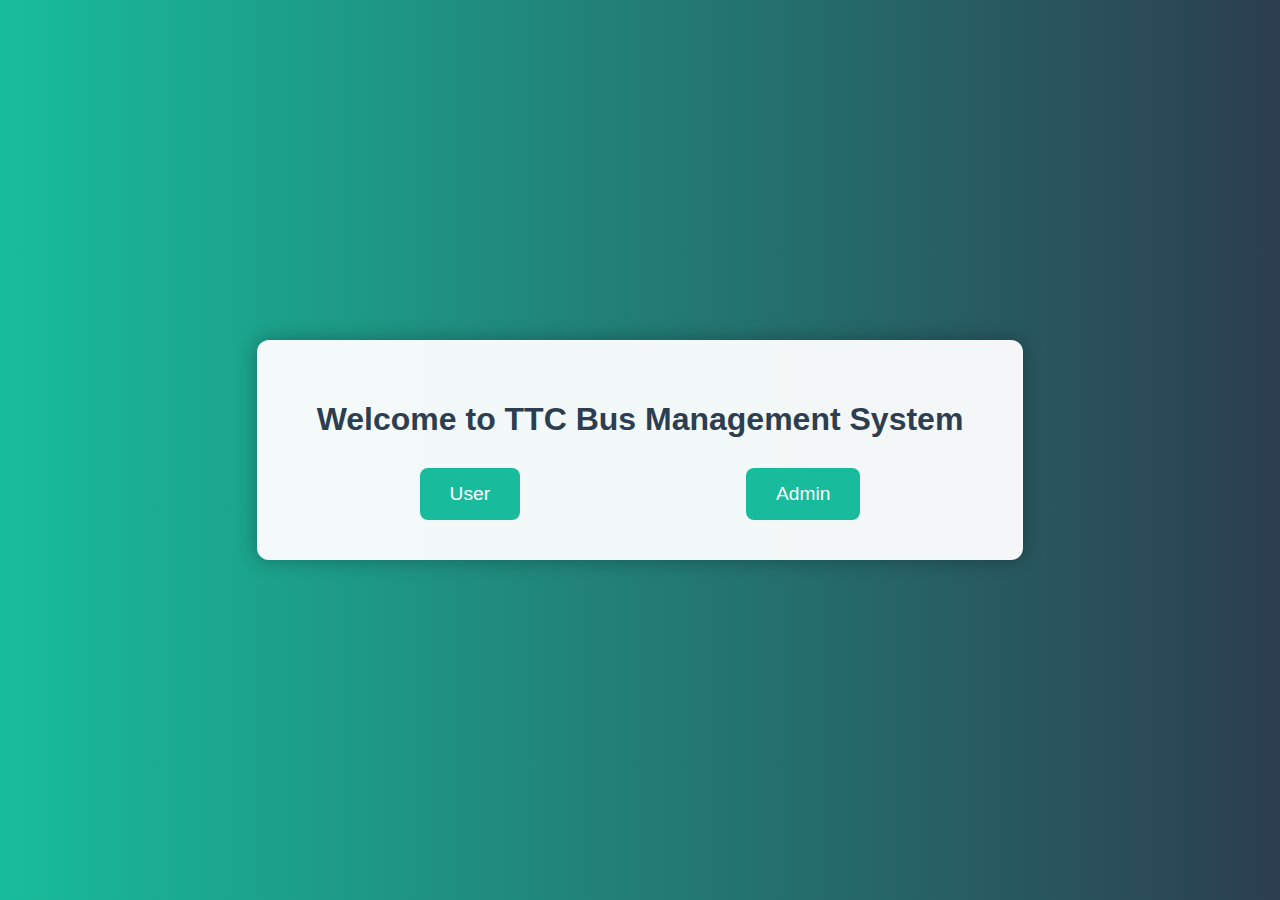
<file: index.html>
<!DOCTYPE html>
<html lang="en">
<head>
    <meta charset="UTF-8">
    <title>TTC Bus Management - Welcome</title>
    <link rel="stylesheet" href="styles.css">
    <style>
        .index-page {
            display: flex;
            justify-content: center;
            align-items: center;
            height: 100vh;
            background: linear-gradient(to right, #18bc9c, #2c3e50);
        }

        .index-container {
            background-color: rgba(255, 255, 255, 0.95);
            padding: 40px 60px;
            border-radius: 12px;
            box-shadow: 0 0 20px rgba(0, 0, 0, 0.3);
            text-align: center;
        }

        .index-container h1 {
            color: #2c3e50;
            margin-bottom: 30px;
        }

        .login-buttons {
            display: flex;
            justify-content: space-around;
            gap: 20px;
        }

        .login-buttons a {
            background-color: #18bc9c;
            color: white;
            padding: 15px 30px;
            border-radius: 8px;
            text-decoration: none;
            font-size: 1.2rem;
            transition: background-color 0.3s ease;
        }

        .login-buttons a:hover {
            background-color: #14957e;
        }
    </style>
</head>
<body>
    <div class="index-page">
        <div class="index-container">
            <h1>Welcome to TTC Bus Management System</h1>
            <div class="login-buttons">
                <a href="login_user.html">User</a>
                <a href="login_admin.html">Admin</a>
            </div>
        </div>
    </div>
</body>
</html>
</file>
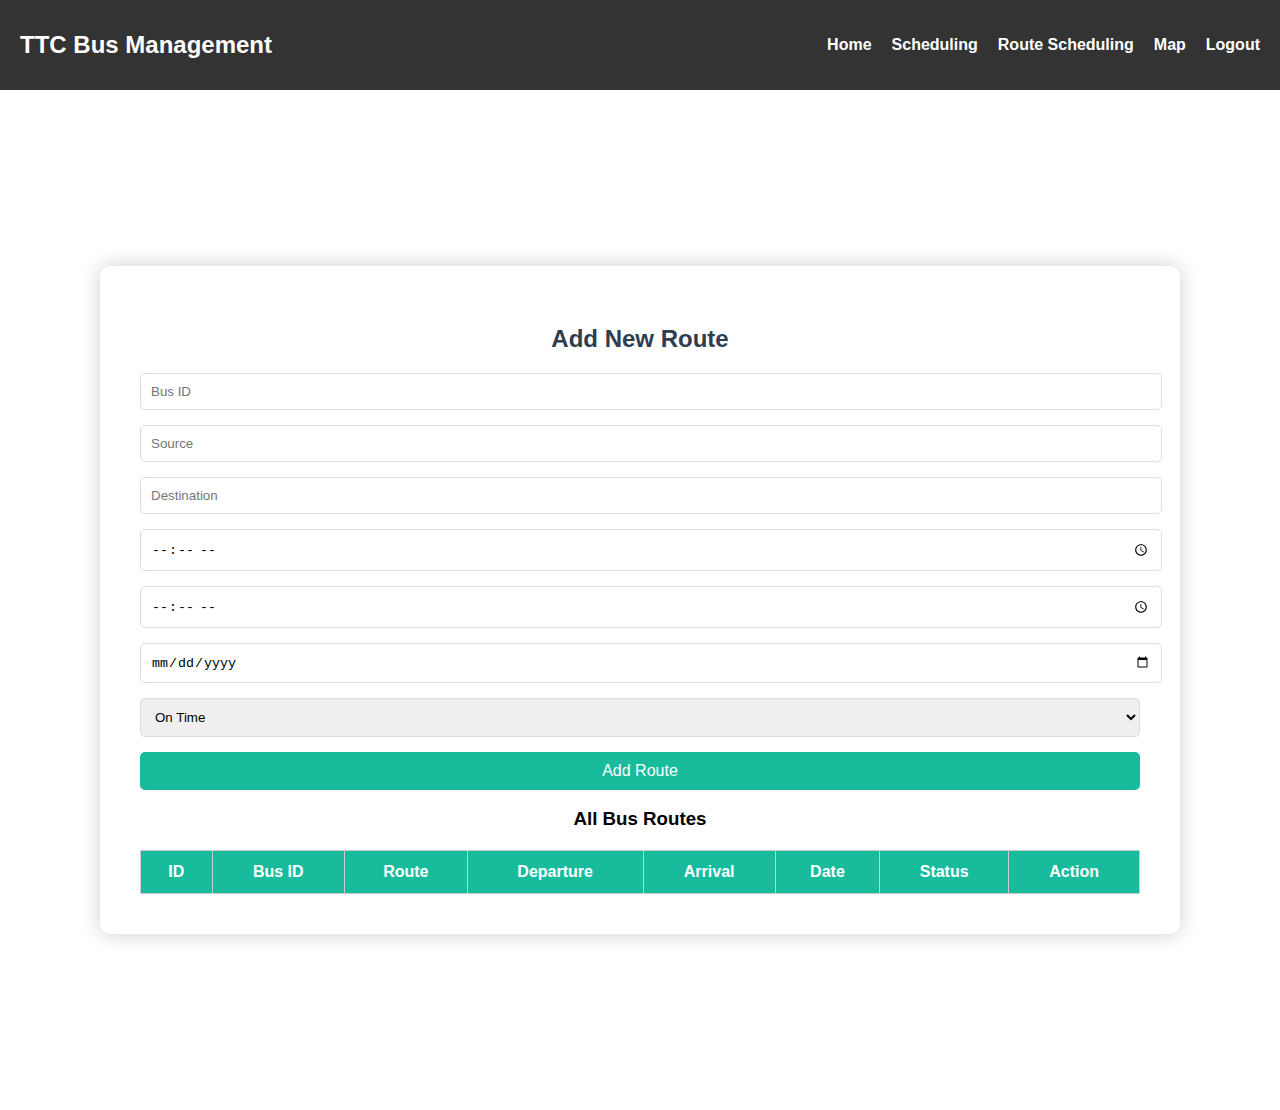
<file: bus_route.html>
<!DOCTYPE html>
<html lang="en">
<head>
  <meta charset="UTF-8" />
  <meta name="viewport" content="width=device-width, initial-scale=1.0"/>
  <title>Bus Route Scheduling - TTC</title>
  <link rel="stylesheet" href="styles.css" />
  <style>
    .route-page {
      display: flex;
      justify-content: center;
      align-items: flex-start;
      padding: 60px 0;
      min-height: 100vh;
    }

    .route-container {
      background-color: rgba(255, 255, 255, 0.85);
      padding: 40px;
      border-radius: 10px;
      box-shadow: 0 0 20px rgba(0, 0, 0, 0.2);
      width: 90%;
      max-width: 1000px;
      text-align: center;
      margin: auto;
    }

    table {
      width: 100%;
      border-collapse: collapse;
      margin-top: 20px;
    }

    th, td {
      border: 1px solid #ccc;
      padding: 12px;
    }

    th {
      background-color: #18bc9c;
      color: white;
    }

    button.delete-btn {
      background-color: #e74c3c;
      color: white;
      border: none;
      padding: 6px 12px;
      cursor: pointer;
      border-radius: 4px;
    }

    button.delete-btn:hover {
      background-color: #c0392b;
    }
  </style>
</head>
<body>

  <nav class="navbar">
    <div class="logo"><h1>TTC Bus Management</h1></div>
    <ul>
      <li><a href="index.html">Home</a></li>
      <li><a href="staff_scheduling.php">Scheduling</a></li>
      <li><a href="route_scheduling.html">Route Scheduling</a></li>
      <li><a href="map.html">Map</a></li>
      <li><a href="index.html">Logout</a></li>
    </ul>
  </nav>

  <section class="route-page">
    <div class="route-container">
      <h2>Add New Route</h2>
      <form id="add-form">
        <input type="text" name="bus_id" placeholder="Bus ID" required>
        <input type="text" name="source" placeholder="Source" required>
        <input type="text" name="destination" placeholder="Destination" required>
        <input type="time" name="departure_time" required>
        <input type="time" name="arrival_time" required>
        <input type="date" name="date" required>
        <select name="status" required>
          <option value="On Time">On Time</option>
          <option value="Delayed">Delayed</option>
          <option value="Cancelled">Cancelled</option>
        </select>
        <button type="submit">Add Route</button>
      </form>

      <h3>All Bus Routes</h3>
      <table id="routes-table">
        <thead>
          <tr>
            <th>ID</th>
            <th>Bus ID</th>
            <th>Route</th>
            <th>Departure</th>
            <th>Arrival</th>
            <th>Date</th>
            <th>Status</th>
            <th>Action</th>
          </tr>
        </thead>
        <tbody>
          <!-- Populated by JS -->
        </tbody>
      </table>
    </div>
  </section>

  <script>
    // Fetch and display all routes
    function loadRoutes() {
      fetch('scripts/get_routes.php')
        .then(res => res.json())
        .then(routes => {
          const tbody = document.querySelector("#routes-table tbody");
          tbody.innerHTML = "";

          if (routes.length === 0) {
            tbody.innerHTML = "<tr><td colspan='8'>No routes found.</td></tr>";
            return;
          }

          routes.forEach(route => {
            const row = document.createElement("tr");
            row.innerHTML = `
              <td>${route.id}</td>
              <td>${route.bus_id}</td>
              <td>${route.source} → ${route.destination}</td>
              <td>${route.departure_time}</td>
              <td>${route.arrival_time}</td>
              <td>${route.date}</td>
              <td>${route.status}</td>
              <td><button class="delete-btn" onclick="deleteRoute(${route.id})">Delete</button></td>
            `;
            tbody.appendChild(row);
          });
        })
        .catch(err => {
          alert("Failed to fetch routes: " + err);
        });
    }

    // Delete route function
    function deleteRoute(id) {
      if (!confirm("Are you sure you want to delete this route?")) return;

      fetch(`scripts/delete_route.php?id=${id}`)
        .then(res => res.text())
        .then(msg => {
          alert(msg);
          loadRoutes(); // Refresh table
        })
        .catch(err => {
          alert("Failed to delete route: " + err);
        });
    }

    // Add new route
    document.getElementById("add-form").addEventListener("submit", function (e) {
      e.preventDefault();

      const formData = new FormData(this);

      fetch("scripts/add_route.php", {
        method: "POST",
        body: new URLSearchParams(formData)
      })
        .then(res => res.text())
        .then(msg => {
          alert(msg);
          this.reset();
          loadRoutes();
        })
        .catch(error => alert("Error: " + error));
    });

    // Initial load
    window.onload = loadRoutes;
  </script>
</body>
</html>
</file>
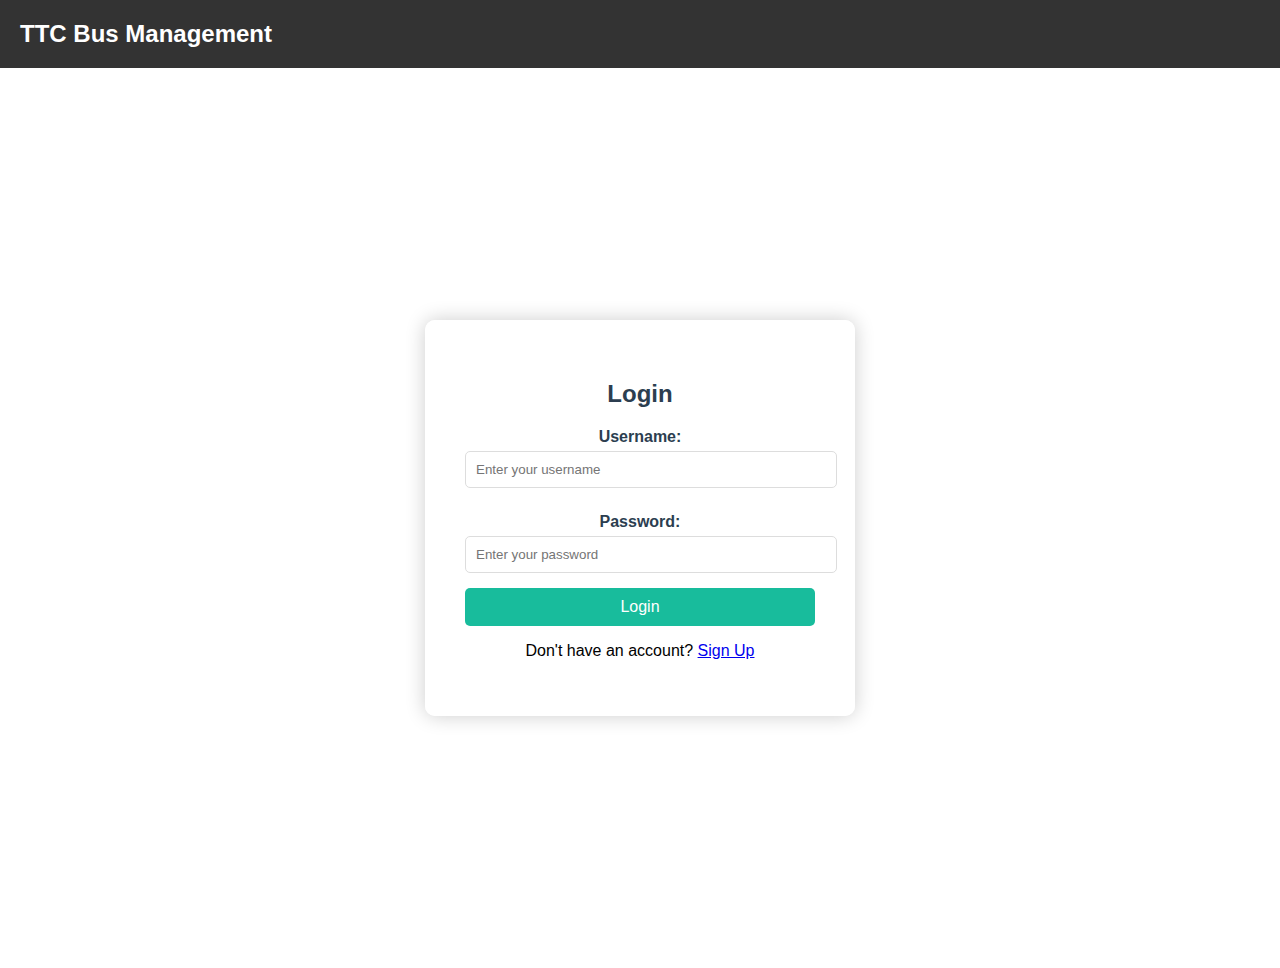
<file: login_admin.html>
<!DOCTYPE html>
<html lang="en">
<head>
    <meta charset="UTF-8">
    <meta name="viewport" content="width=device-width, initial-scale=1.0">
    <title>Login - TTC Bus Scheduling</title>
    <link rel="stylesheet" href="styles.css">
</head>
<body>

    <!-- Navigation Menu -->
    <nav class="navbar">
        <div class="logo">
            <h1>TTC Bus Management</h1>
        </div>
        
    </nav>

    <!-- Login Section -->
    <section class="auth-page">
        <div class="auth-container">
            <h2>Login</h2>
            <form action="scripts/login.php" method="POST">
                <label for="username">Username:</label>
                <input type="text" name="username" id="username" placeholder="Enter your username" required>

                <label for="password">Password:</label>
                <input type="password" name="password" id="password" placeholder="Enter your password" required>

                <button type="submit">Login</button>
            </form>

            <p class="redirect-link">
                Don't have an account? <a href="signup.html">Sign Up</a>
            </p>
        </div>
    </section>

    <script src="script.js"></script>
</body>
</html>
</file>
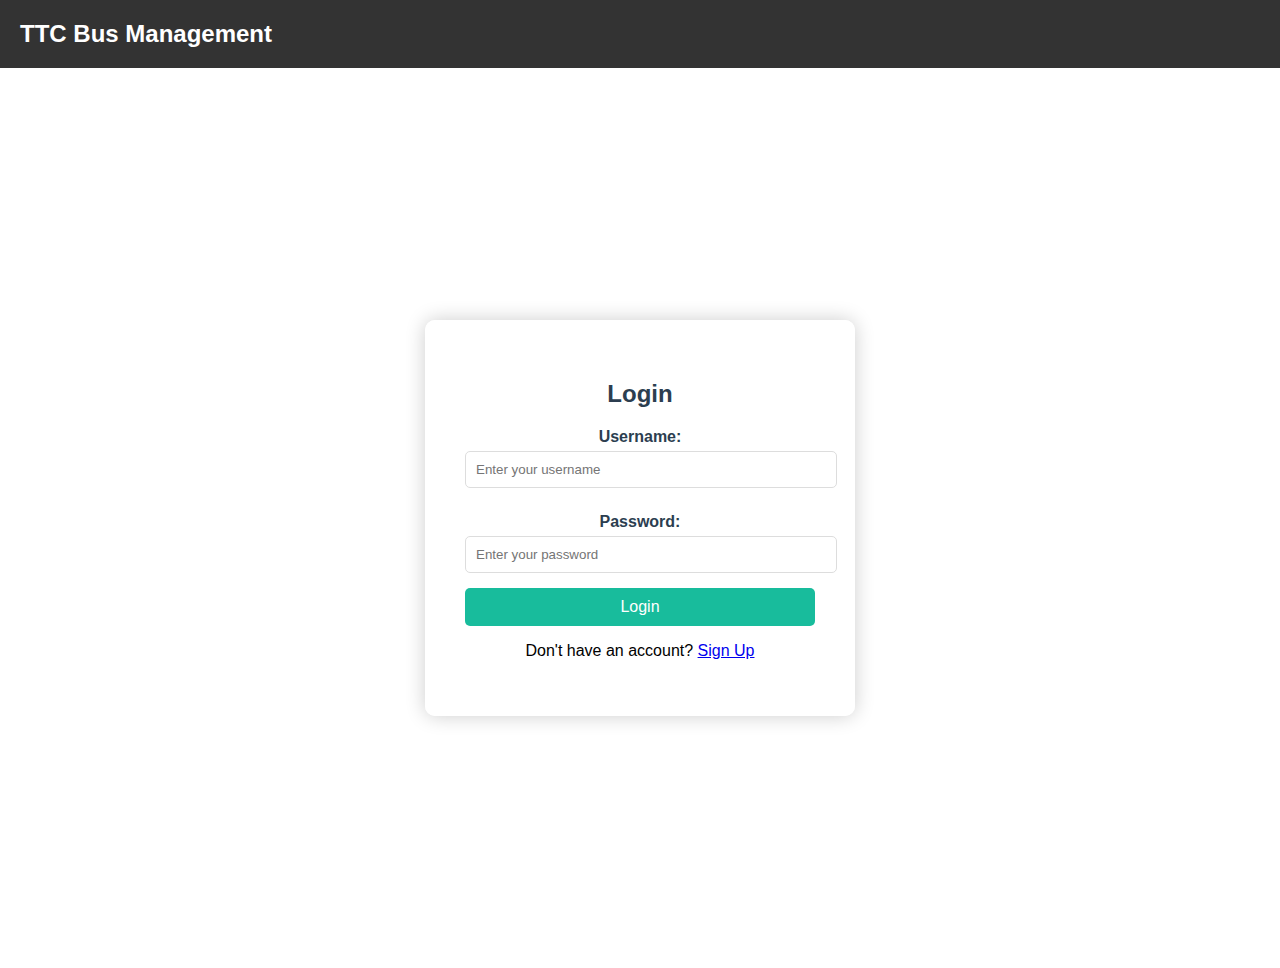
<file: login_user.html>
<!DOCTYPE html>
<html lang="en">
<head>
    <meta charset="UTF-8">
    <meta name="viewport" content="width=device-width, initial-scale=1.0">
    <title>Login - TTC Bus Scheduling</title>
    <link rel="stylesheet" href="styles.css">
</head>
<body>
    <!-- Navigation Menu -->
    <nav class="navbar">
        <div class="logo">
            <h1>TTC Bus Management</h1>
        </div>
        
    </nav>

    <!-- Login Page -->
    <section class="auth-page">
        <div class="auth-container">
            <h2>Login</h2>
            <form action="scripts/login.php" method="POST">
                <label for="username">Username:</label>
                <input type="text" name="username" id="username" placeholder="Enter your username" required>

                <label for="password">Password:</label>
                <input type="password" name="password" id="password" placeholder="Enter your password" required>

                <button type="submit">Login</button>
            </form>

            <p class="redirect-link">
                Don't have an account? <a href="signup.html">Sign Up</a>
            </p>
        </div>
    </section>

    <script src="script.js"></script>
</body>
</html>
</file>
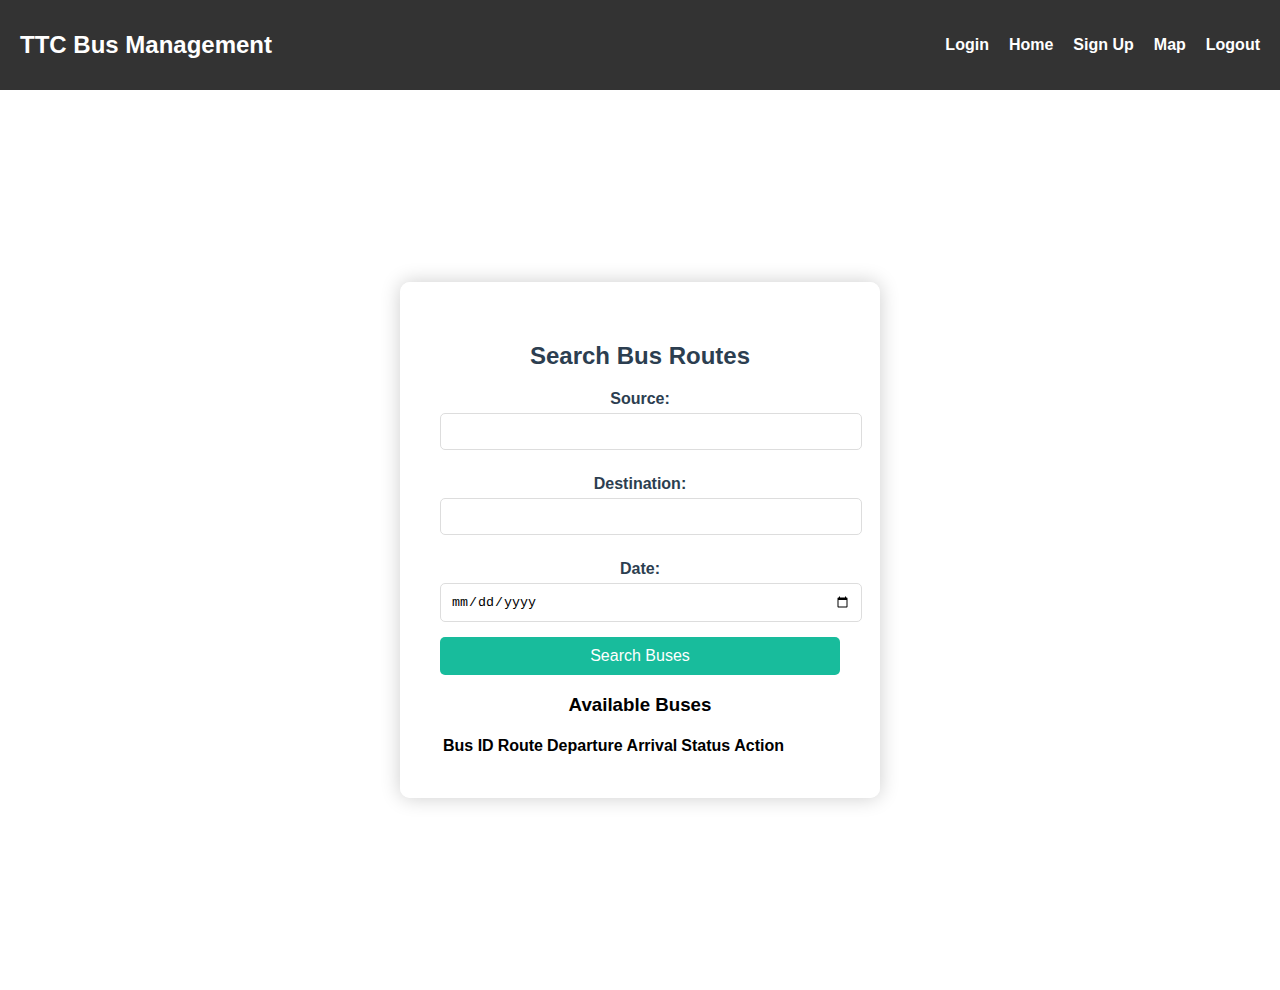
<file: route.html>
<!DOCTYPE html>
<html lang="en">
<head>
  <meta charset="UTF-8" />
  <meta name="viewport" content="width=device-width, initial-scale=1.0"/>
  <title>Bus Route Selection -TTC Bus Scheduling</title>
  <link rel="stylesheet" href="styles.css" />
</head>
<body>

  <!-- Navigation -->
  <nav class="navbar">
    <div class="logo">
      <h1>TTC Bus Management</h1>
    </div>
    <ul>
      <li><a href="login_user.html">Login</a></li>
      <li><a href="index.html">Home</a></li>
      <li><a href="signup.html">Sign Up</a></li>
      <li><a href="map.html">Map</a></li>
      <li><a href="index.html">Logout</a></li>
    </ul>
  </nav>

  <!-- Route Search Section -->
  <section class="route-page">
    <div class="route-container">
      <h2>Search Bus Routes</h2>

      <!-- Search Form -->
      <form id="route-form">
        <label for="source">Source:</label>
        <input type="text" id="source" name="source" required>

        <label for="destination">Destination:</label>
        <input type="text" id="destination" name="destination" required>

        <label for="date">Date:</label>
        <input type="date" id="date" name="date" required>

        <button type="submit">Search Buses</button>
      </form>

      <!-- Results Table -->
      <div id="result-container">
        <h3>Available Buses</h3>
        <table id="results-table" class="styled-table">
          <thead>
            <tr>
              <th>Bus ID</th>
              <th>Route</th>
              <th>Departure</th>
              <th>Arrival</th>
              <th>Status</th>
              <th>Action</th>
            </tr>
          </thead>
          <tbody>
            <!-- Data will be inserted dynamically -->
          </tbody>
        </table>
      </div>
    </div>
  </section>

  <script src="script1.js"></script>
</body>
</html>
</file>
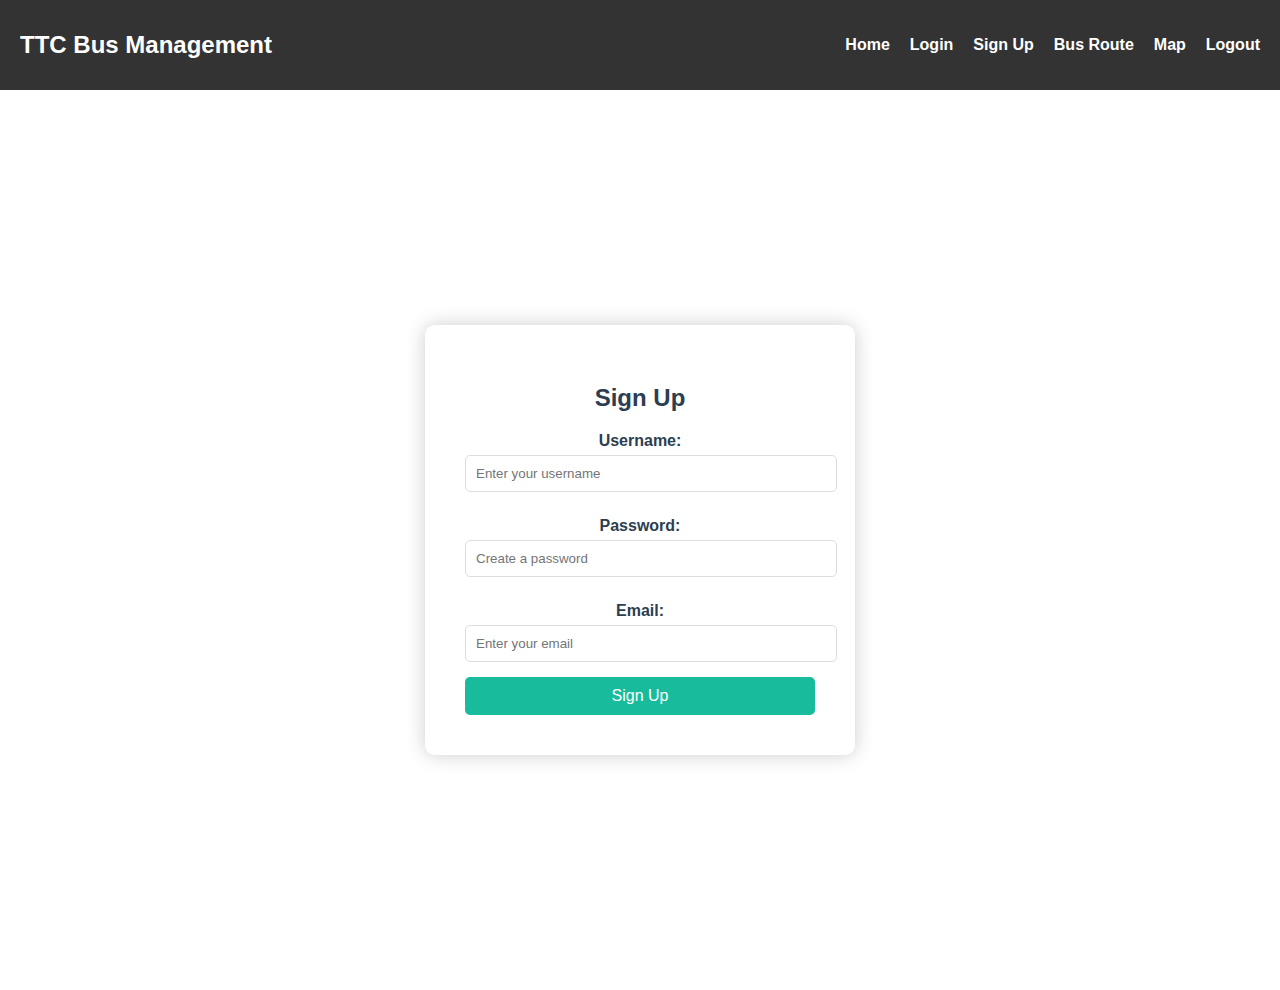
<file: signup.html>
<!DOCTYPE html>
<html lang="en">
<head>
    <meta charset="UTF-8">
    <meta name="viewport" content="width=device-width, initial-scale=1.0">
    <title>Sign Up - TTC Bus Scheduling</title>
    <link rel="stylesheet" href="styles.css">
</head>
<body>
    <!-- Header Section -->
    <!-- Navigation Menu -->
    <nav class="navbar">
        <div class="logo">
            <h1>TTC Bus Management</h1>
        </div>
        <ul>
            <li><a href="index.html">Home</a></li>
            <li><a href="login_user.html">Login</a></li>
            <li><a href="signup.html">Sign Up</a></li>
            <li><a href="route.html">Bus Route</a></li>
            <li><a href="map.html">Map</a></li>
            <li><a href="index.html">Logout</a></li>
        </ul>
    </nav>

    <!-- Sign Up Section -->
    <section class="auth-page">
        <div class="auth-container">
            <h2>Sign Up</h2>
            <form action="scripts/signup.php" method="POST">
                <label for="username">Username:</label>
                <input type="text" name="username" id="username" placeholder="Enter your username" required>

                <label for="password">Password:</label>
                <input type="password" name="password" id="password" placeholder="Create a password" required>

                <label for="email">Email:</label>
                <input type="email" name="email" id="email" placeholder="Enter your email" required>

                <button type="submit">Sign Up</button>
            </form>
        </div>
    </section>

    <script src="script.js"></script>
</body>
</html>
</file>
<file: styles.css>
/* General styles */
body, html {
    margin: 0;
    padding: 0;
    font-family: 'Arial', sans-serif;
    height: 100%;
}



.video-background video {
    min-width: 100%;
    min-height: 100%;
    object-fit: cover;
}

/* Navbar styles */
.navbar {
    display: flex;
    justify-content: space-between;
    align-items: center;
    background-color: rgba(0, 0, 0, 0.8); /* Slightly transparent for better visibility */
    padding: 20px;
    color: white;
    position: relative;
    z-index: 1;
}

.navbar .logo h1 {
    margin: 0;
    font-size: 1.5rem;
}

.navbar ul {
    list-style: none;
    display: flex;
}

.navbar ul li {
    margin-left: 20px;
}

.navbar ul li a {
    text-decoration: none;
    color: white;
    font-weight: bold;
    transition: color 0.3s ease;
}

.navbar ul li a:hover {
    color: #18bc9c;
}

/* Auth page (Login and Signup) */
.auth-page {
    display: flex;
    justify-content: center;
    align-items: center;
    height: 100vh;
    position: relative;
}

.auth-container {
    background-color: rgba(255, 255, 255, 0.9);
    padding: 40px;
    border-radius: 10px;
    box-shadow: 0 0 20px rgba(0, 0, 0, 0.2);
    width: 350px;
    text-align: center;
    animation: glow 2s ease-in-out infinite;
}

.auth-container h2 {
    margin-bottom: 20px;
    color: #2c3e50;
}

.auth-container label {
    display: block;
    margin: 10px 0 5px;
    color: #2c3e50;
    font-weight: bold;
}

.auth-container input {
    width: 100%;
    padding: 10px;
    margin-bottom: 15px;
    border-radius: 5px;
    border: 1px solid #ddd;
}

.auth-container button {
    background-color: #18bc9c;
    color: white;
    padding: 10px 20px;
    border: none;
    border-radius: 5px;
    cursor: pointer;
    width: 100%;
    font-size: 1rem;
    transition: background-color 0.3s ease;
}

.auth-container button:hover {
    background-color: #16a085;
}.route-page {
    display: flex;
    justify-content: center;
    align-items: center;
    height: 100vh;
    position: relative;
}

.route-container {
    background-color: rgba(255, 255, 255, 0.85); /* Slight transparency to let the video glow through */
    padding: 40px;
    border-radius: 10px;
    box-shadow: 0 0 20px rgba(0, 0, 0, 0.2);
    width: 400px;
    text-align: center;
    position: relative;
    z-index: 2;
}

.route-container h2 {
    margin-bottom: 20px;
    color: #2c3e50;
}

.route-container label {
    display: block;
    margin: 10px 0 5px;
    color: #2c3e50;
    font-weight: bold;
}

.route-container input,
.route-container select {
    width: 100%;
    padding: 10px;
    margin-bottom: 15px;
    border-radius: 5px;
    border: 1px solid #ddd;
}

.route-container button {
    background-color: #18bc9c;
    color: white;
    padding: 10px 20px;
    border: none;
    border-radius: 5px;
    cursor: pointer;
    width: 100%;
    font-size: 1rem;
    transition: background-color 0.3s ease;
}

.route-container button:hover {
    background-color: #16a085;
}
/* Bus Route Selection Page */
.route-page {
    display: flex;
    justify-content: center;
    align-items: center;
    height: 100vh;
    position: relative;
}

.route-container {
    background-color: rgba(255, 255, 255, 0.85); /* Slight transparency to let the video glow through */
    padding: 40px;
    border-radius: 10px;
    box-shadow: 0 0 20px rgba(0, 0, 0, 0.2);
    width: 400px;
    text-align: center;
    position: relative;
    z-index: 2;
}

.route-container h2 {
    margin-bottom: 20px;
    color: #2c3e50;
}

.route-container label {
    display: block;
    margin: 10px 0 5px;
    color: #2c3e50;
    font-weight: bold;
}

.route-container input {
    width: 100%;
    padding: 10px;
    margin-bottom: 15px;
    border-radius: 5px;
    border: 1px solid #ddd;
}

.route-container button {
    background-color: #18bc9c;
    color: white;
    padding: 10px 20px;
    border: none;
    border-radius: 5px;
    cursor: pointer;
    width: 100%;
    font-size: 1rem;
    transition: background-color 0.3s ease;
}

.route-container button:hover {
    background-color: #16a085;
}


/* Glowing Animation */
@keyframes glow {
    0% {
        box-shadow: 0 0 10px rgba(24, 188, 156, 0.8), 0 0 20px rgba(24, 188, 156, 0.6), 0 0 30px rgba(24, 188, 156, 0.4);
    }
    50% {
        box-shadow: 0 0 20px rgba(24, 188, 156, 0.9), 0 0 40px rgba(24, 188, 156, 0.7), 0 0 60px rgba(24, 188, 156, 0.5);
    }
    100% {
        box-shadow: 0 0 10px rgba(24, 188, 156, 0.8), 0 0 20px rgba(24, 188, 156, 0.6), 0 0 30px rgba(24, 188, 156, 0.4);
    }
}


/* Glowing Animation */
@keyframes glow {
    0% {
        box-shadow: 0 0 10px rgba(24, 188, 156, 0.8), 0 0 20px rgba(24, 188, 156, 0.6), 0 0 30px rgba(24, 188, 156, 0.4);
    }
    50% {
        box-shadow: 0 0 20px rgba(24, 188, 156, 0.9), 0 0 40px rgba(24, 188, 156, 0.7), 0 0 60px rgba(24, 188, 156, 0.5);
    }
    100% {
        box-shadow: 0 0 10px rgba(24, 188, 156, 0.8), 0 0 20px rgba(24, 188, 156, 0.6), 0 0 30px rgba(24, 188, 156, 0.4);
    }
}
</file>
